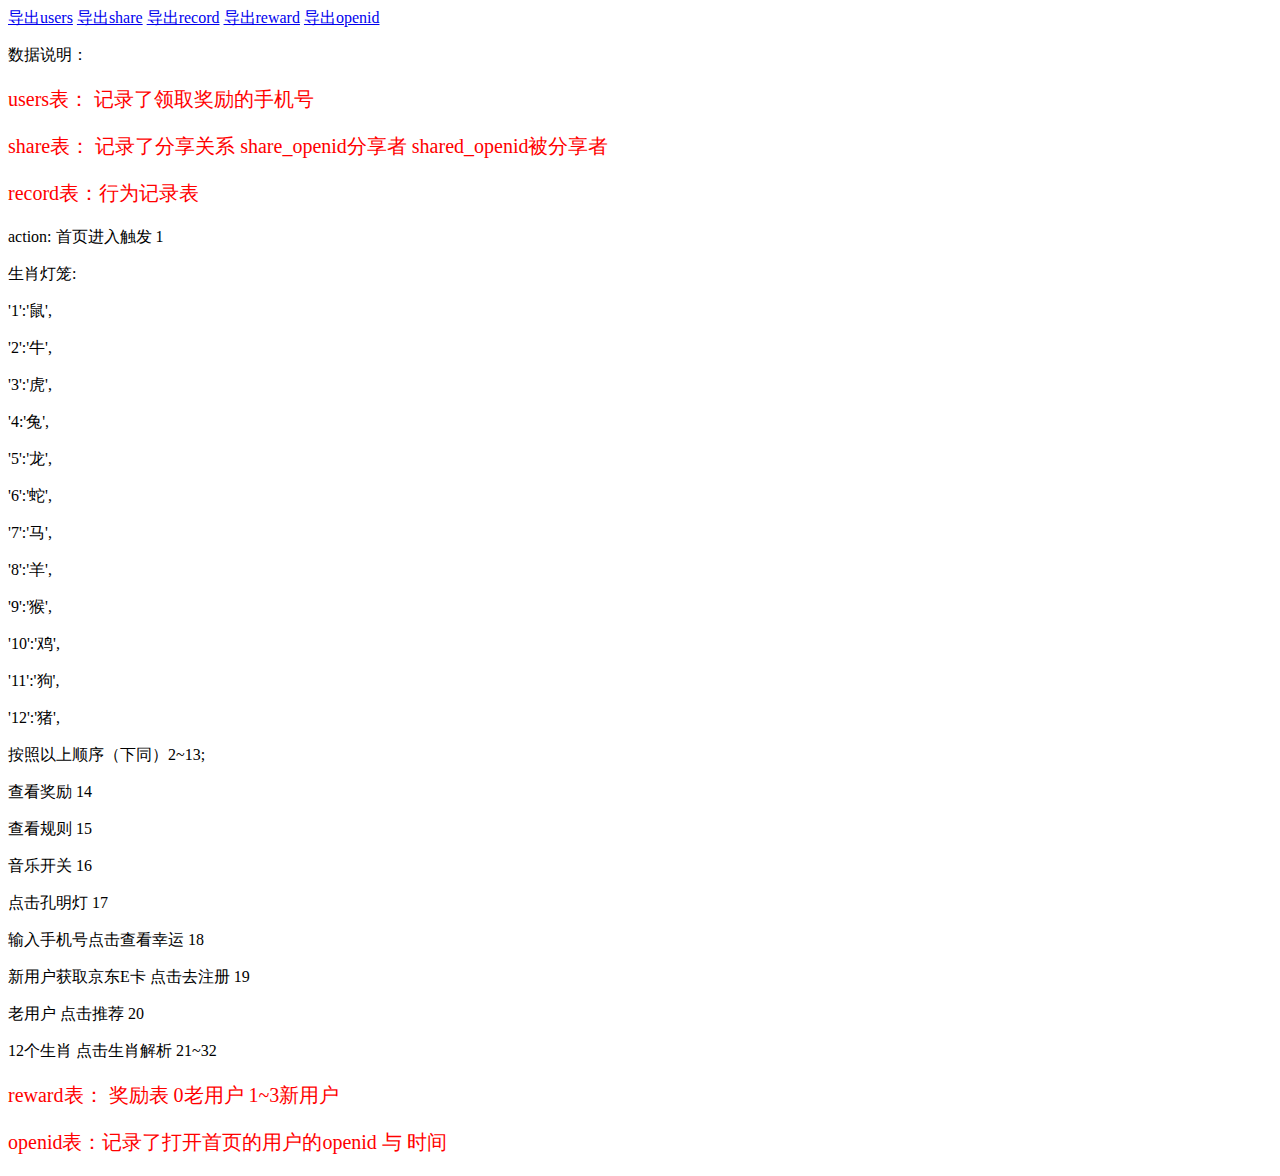
<file: export/index.html>
<!DOCTYPE html>
<html>
<head>
	<title>数据导出</title>
	<meta charset="utf-8">
</head>
<body>
<style type="text/css">
.table{
	font-size: 20px;
	color: red;
}
</style>
<a href='export.php?tableName=users'>导出users</a>
<a href='export.php?tableName=share'>导出share</a>
<a href='export.php?tableName=record'>导出record</a>
<a href='export.php?tableName=reward'>导出reward</a>
<a href='export.php?tableName=openid'>导出openid</a>
<p>数据说明：</p>
<p class="table">users表： 记录了领取奖励的手机号</p>
<p class="table">share表： 记录了分享关系 share_openid分享者 shared_openid被分享者</p>
<p class="table">record表：行为记录表</p>
<p>action: 首页进入触发 1</p>
<p>生肖灯笼:	</p>
<p> 		'1':'鼠',</p>
<p>			'2':'牛',</p>
<p>			'3':'虎',</p>
<p>			'4:'兔',</p>
<p>			'5':'龙',</p>
<p>			'6':'蛇',</p>
<p>			'7':'马',</p>
<p>			'8':'羊',</p>
<p>			'9':'猴',</p>
<p>			'10':'鸡',</p>
<p>			'11':'狗',</p>
<p>			'12':'猪', </p>
<p>按照以上顺序（下同）2~13;</p>
<p>查看奖励 14</p>
<p>查看规则 15</p>
<p>音乐开关 16</p>
<p>点击孔明灯 17</p>
<p>输入手机号点击查看幸运  18</p>
<p>新用户获取京东E卡 点击去注册 19</p>
<p>老用户 点击推荐 20</p>
<p>12个生肖 点击生肖解析 21~32</p>
<p class="table">reward表： 奖励表 0老用户 1~3新用户</p>
<p class="table">openid表：记录了打开首页的用户的openid 与 时间</p>
</body>
</html>
</file>
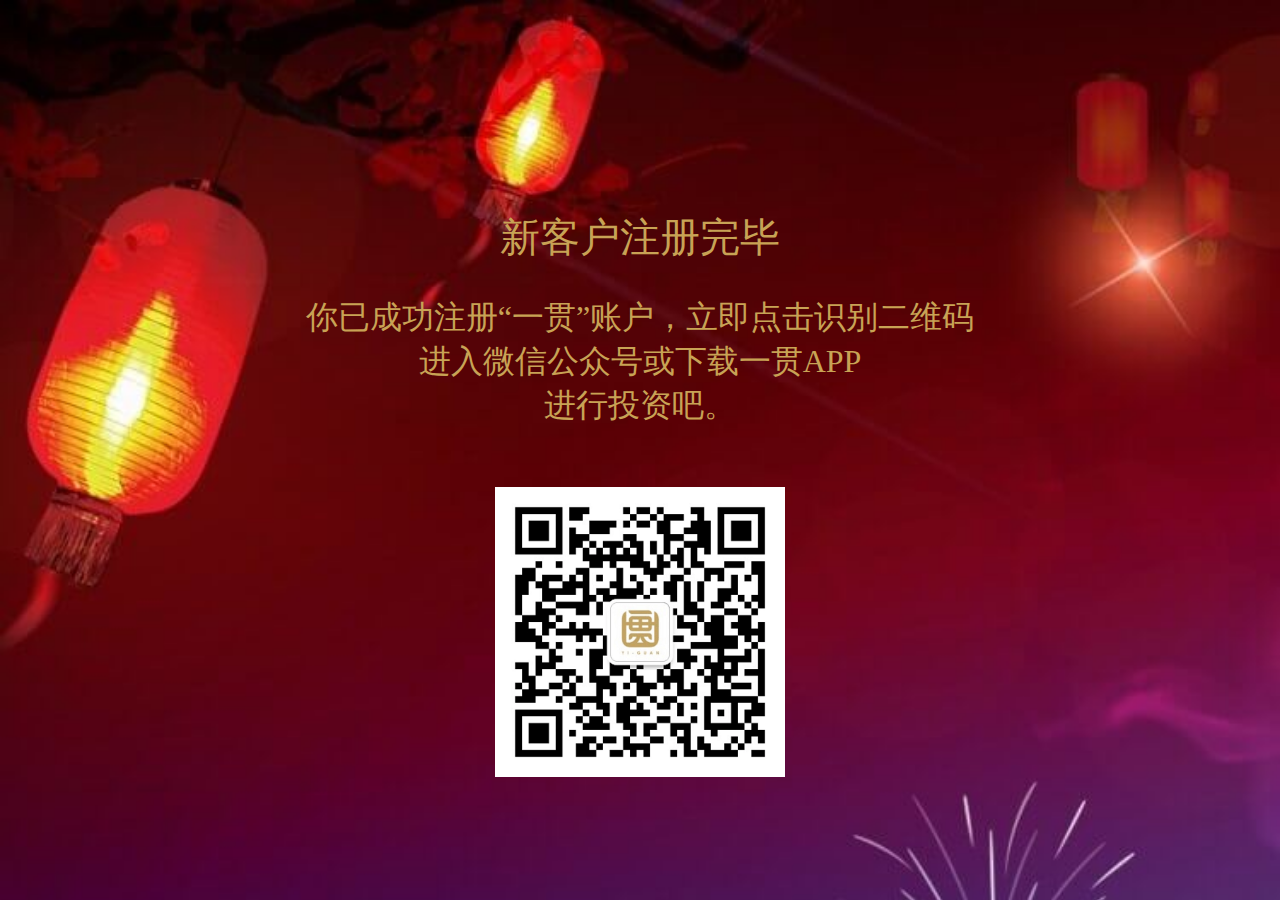
<file: register.html>
<!DOCTYPE html>
<html>
<head>
	<title>新客户注册完毕</title>
	<meta charset="utf-8">
	<meta name="viewport" content="750,user-scalable=no">
	<!-- <link rel="stylesheet" type="text/css" href="../css/tour.css"> -->
	<link rel="stylesheet" type="text/css" href="css/noactivity.css">
	<script src="https://res.wx.qq.com/open/js/jweixin-1.0.0.js"></script>
	<script src="js/jquery-1.4.4.min.js"></script>
</head>
<body>
	<div id="reward" class="width-height-100" >
		<div id="reward-content">
			<p id="reward-title" style='font-size:40px;'>新客户注册完毕</p>
			<!-- <p>你已在本活动中已获得<span id="money"></span>元现金奖励</p> -->
			<p style="margin: 0 auto;font-family: '微软雅黑 Light';width: 75%;text-align: center;font-size:32px;margin-bottom: 60px;color: #c8a355;line-height: 44px;" id="first_condition">你已成功注册“一贯”账户，立即点击识别二维码</br>进入微信公众号或下载一贯APP</br>进行投资吧。</p>
			
			<img src="images/qrcode.png" class='register-code'/>
			<p style='font-size: 26px;color: #c8a355;line-height: 40px'></p>
		</div>
	</div>
</body>
</html>
</file>
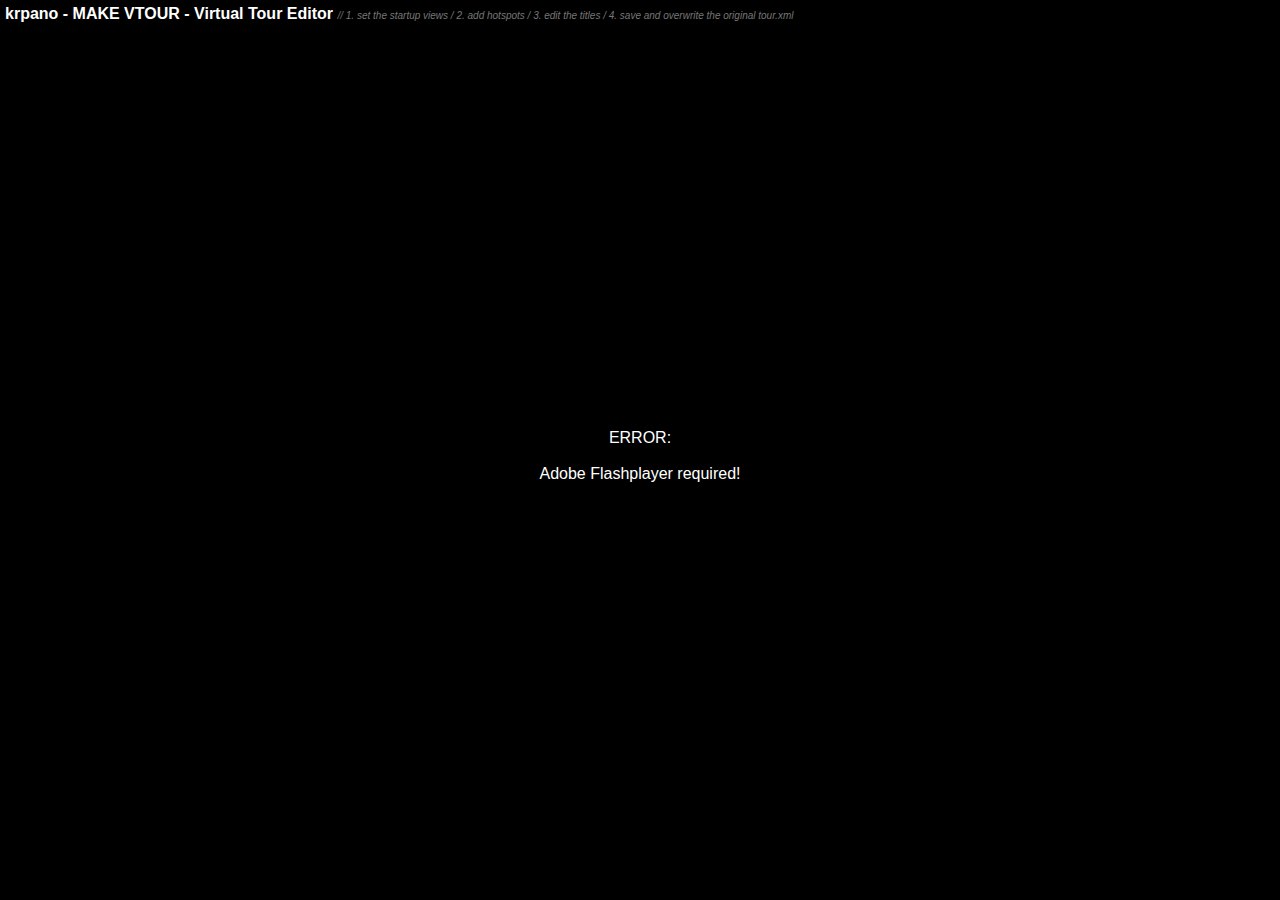
<file: tour_editor.html>
<!DOCTYPE html>
<html>
<head>
	<title>krpano - MAKE VTOUR - Virtual Tour Editor</title>
	<meta name="viewport" content="target-densitydpi=device-dpi, width=device-width, initial-scale=1.0, minimum-scale=1.0, maximum-scale=1.0, minimal-ui" />
	<meta name="apple-mobile-web-app-capable" content="yes" />
	<meta http-equiv="Content-Type" content="text/html;charset=utf-8" />
	<meta http-equiv="x-ua-compatible" content="IE=edge" />
	<style>
		@-ms-viewport { width: device-width; }
		@media only screen and (min-device-width: 800px) { html { overflow:hidden; } }
		html { height:100%; }
		body { height:100%; overflow: hidden; margin:0; padding:0; font-family:Arial, Helvetica, sans-serif; font-size:16px; color:#FFFFFF; background-color:#000000; }
		a{ color:#AAAAAA; text-decoration:underline; }
		a:hover{ color:#FFFFFF; text-decoration:underline; }
	</style>
</head>
<body>

<script src="tour.js"></script>

<div id="title" style="width:100%; height:20px; padding:5px; font-size:16px;"><b>krpano - MAKE VTOUR - Virtual Tour Editor</b> <span style="font-size:10px; font-style:italic; color:#777777;">// 1. set the startup views / 2. add hotspots / 3. edit the titles / 4. save and overwrite the original tour.xml</span></div>
<div id="pano" style="width:100%; height:95%;">
	<noscript><table style="width:100%;height:100%;"><tr style="vertical-align:middle;"><td><div style="text-align:center;">ERROR:<br/><br/>Javascript not activated<br/><br/></div></td></tr></table></noscript>
	<script>
		var vars = {};
		vars["plugin[vtoureditor].url"] = "plugins/vtoureditor.swf";
		vars["plugin[vtoureditor].keep"] = true;
		
		embedpano({swf:"tour.swf", xml:"tour.xml", target:"pano", flash:"only", passQueryParameters:false, vars:vars});
		
		function resize()
		{
			var th = document.getElementById("title").clientHeight;
			var ph = (typeof(window.innerHeight) == 'number') ? window.innerHeight : ((document.documentElement && document.documentElement.clientHeight) ? document.documentElement.clientHeight : ((document.body && document.body.clientHeight) ? document.body.clientHeight : 500));
			
			document.getElementById("pano").style.height = (ph-th)+"px"
		}
		
		window.onresize = resize;
		
		resize();
	</script>
</div>

</body>
</html>
</file>
<file: css/tour.css>
@-ms-viewport { width:device-width; }
@media only screen and (min-device-width:800px) { html { overflow:hidden; } }
html { height:100%; }
/*img { background-color: #10183a }*/
body { 
	height:100%; 
	overflow:hidden;
	margin:0; padding:0;
	font-family: 'Microsoft YaHei', 微软雅黑;
	font-size:16px;
	color:#FFFFFF;
	/*background-color:#000000;*/
}
/*background-color: #7c171a;*/
a.big-link{
	color: #fff;
	text-decoration: none;
}
a.big-link .color-style{
	color: #45bee0;
}
#content{
	/*transform:rotate(-7deg);*/
	/*-ms-transform:rotate(-7deg);*/ 	/* IE 9 */
	/*-moz-transform:rotate(-7deg);*/ 	/* Firefox */
	/*-webkit-transform:rotate(-7deg);*/ /* Safari 和 Chrome */
	/*-o-transform:rotate(-7deg);*/	/* Opera */
	/*top: 70px;*/
}
.fate-box p{
	margin: 3px 0 3px 0;
}
.return-index{
	position: fixed;
	top: 50px;
	left: 50px;
	z-index: 500000;
}
.outPopWindow{
	overflow-x: hidden;
	width:100%;
	height: 100%;
	z-index:3200;
	position:absolute;
	display:none;
	text-align: center;
	background-image: url('../images/background.jpg');
	background-size: cover;
}
.outPopWindow-1{
	overflow-x: hidden;
	/*width:100%;
	height: 100%;*/
	z-index:3200;
	position:absolute;
	display:none;
	text-align: center;
	background-image: url('../images/background_detail.jpg');
	background-size: cover;
}
.reveal-modal .content{
	text-align: center;
	/*margin-right: 120px;*/
	font-size: 24px;
}
.reveal-modal,.reveal-modal-bg{
	/*transform:rotate(7deg);*/
	/*-ms-transform:rotate(7deg); */	/* IE 9 */
	/*-moz-transform:rotate(7deg);*/	/* Firefox */
	/*-webkit-transform:rotate(7deg);*/ /* Safari 和 Chrome */
	/*o-transform:rotate(7deg);*/ 	/* Opera */
}
.description{
	color: #2e97b5;
	font-size: 18px;
}
.width-height-100{
	width:100%;
	height:100%;
}
.xingzuo-title{
	position:absolute;
	top:198px;
	left:0;
	font-family:'微软雅黑';
	font-size:36px;
	text-align:center;
	width:100%;
}
.xingzuo-image {
    position: absolute;
    top: 240px;
    left: 234px;
}
.future-div {
    position: absolute;
    left: 0;
    bottom: 80px;
}
.future-button{
	position: relative;
    width: 253px;
    height: 85px;
    font-size: 36px;
    margin-left: auto;
    margin-right: auto;
    background-image: url(../images/analyise.png);
    /*background-size: cover;
    padding: 10px 0 4px 0;*/
}
#future-button-text{
	/*position: absolute;*/
	/*top: 0;
	left: 0;*/
	width: 100%;
	text-align: center;
	color: #fff;
	line-height: 85px;
}
#xingzuo-content{
	overflow-x: hidden;
	width:100%;
	height: 100%;
	z-index:3200;
	position:absolute;
	display:none;
	text-align: center;
	background-image: url('../images/background_detail.jpg');
	background-size: cover;
}
.all-fate{
	margin-top:0;
	position: absolute;
	left: 0;
	top: 50px;
	width: 50%;
}
.reveal-modal .title{
	line-height: 40px;
	text-align: center;
	border-radius: 4px;
	width: 120px;
	height: 40px;
	background-color: #2996af;
	font-size: 22px;
	color: #fff;
	margin-left: auto;
	margin-right: auto;
}
.fate-box .title{
	line-height: 40px;
	text-align: center;
	border-radius: 4px;
	width: 120px;
	height: 40px;
	background-color: #2996af;
	font-size: 22px;
	float: right;
	color: #fff;
	margin-bottom: 7px;
}
.fate-box .health-title{
	line-height: 40px;
	text-align: center;
	border-radius: 4px;
	width: 120px;
	height: 40px;
	background-color: #2996af;
	font-size: 22px;
	color: #fff;
	margin-bottom: 7px;
	/*float: right;*/
}
.fate-box .content{
	margin-top: 13px;
	width: 100%;
	height:300px;
	font-size: 18px;
	float: right;
	text-align: right;
}
.fate-box .content{
	margin-top: 0;
	margin-bottom: 11px;
}

.partner{
	position: absolute;
	top: 300px;
	left: 0;
	width: 50%;
}
.partner-box{
	float: right;
	width: 300px;
	height:80px;
	text-align: right;
}
.partner-name{
	padding-left: 10px;
	font-size: 18px;
}

.money{
	position: absolute;
	top: 420px;
	width: 100%;
	left: 0;
}
.money-left{
	width: 37%;
	float: left;
	text-align: right;
	font-size: 22px;
}
.money-right{
	width: 40%;
	float: left;
	text-align:left;
	font-size: 22px;
	padding-left: 22px;
}
.money-right-head{
	font-size: 50px;
	color: #2e97b5;
}
.money-right-content{
	font-size: 22px;
	color: #2e97b5;
}
.money-right-tail{
	font-size: 40px;
	color: #3bb8dc;
}
.health{
	position: absolute;
	left: 0;
	width: 100%;
	top: 770px;
}
.healthy{
	position: absolute;
	left: 0;
	width: 40%;
	top: 900px;
	text-align: right;
}
.health-box{
	width: 100%;
	float: right;
	padding-left: 22px;
	text-align:right;
}
#loading {
	width:100%;
	height:100%;
	z-index:3003;
	position:absolute;
	background-color: #10183a;
}

#tutorial {
	width: 100%;
	height: 100%;
	z-index: 100;
	position: absolute;
	background: url("../images/tutorial.png");
	background-size: cover;
	display: none;
}

#loading-img {
	margin:auto;
	position: absolute;
	top:0;
	left:0;
	right:0;
	bottom:0;
}
#cover {
    height: 100%;
    width: 100%;
    background-color: #000816;
    opacity: 0.5;
    /* z-index: 2; */
}
.activity{
	display:none;
	width: 100%;
    height: 100%;
    z-index: 100;
    position: absolute;
    /* visibility: hidden; */
    background-image: url(../images/background_detail.jpg);
	background-size: cover;
}
#no-acitvity {
	text-align: center;
    top: 336px;
    position: absolute;
    left: 80px;
    right: 80px;
    width: 590px;
    height: 297px;
    background-image: url(../images/reward_bg.png);
    border-radius: 4px;
   /* overflow: hidden;*/
    background-size: cover;
}
.two-code {
    /*margin: 54px 160px 50px 160px;*/
    /*position: absolute;*/
    padding: 1000px;
    margin: -1000px;
}
.close {
    right: -30px;
    top: -15px;
    position: absolute;
}
.activity-title {
    color: #fff;
    font-size: 36px;
    font-family: '微软雅黑 Regular';
    text-align: center;
    width: 100%;
    display: inline-block;
    margin-bottom: 28px;
}
.acitvity-tips {
    color: #fff;
    font-size: 26px;
    font-family: '微软雅黑 Light';
    text-align: center;
    width: 100%;
    display: inline-block;
    line-height: 38px;
    opacity: 0.7;
    padding-left: 8px;
}
#reward-content {
    /* position: absolute; */
    /* top: 200px; */
    font-size: 26px;
    text-align: center;
    margin-top: 200px;
    overflow: hidden;
}
#reward-content #reward-title {
    font-size: 30px;
}
#register-content {
    margin-top: 200px;
    text-align: center;
    overflow: hidden;
}
#register-content>.acitvity-tips{
    opacity: 0.7;
}
.register-code {
    margin-top: 60px;
    width: 280px;
    height: 280px;
    border: none;
}
#rule-content {
	margin-top: 120px;
	text-align: center;
	margin-left: 50px;
	margin-right: 50px;
	z-index: 2;
}
.rule-tips{
	color: #fff;
	font-size: 26px;
	font-family: '微软雅黑 Light';
	line-height: 34px;
	margin-bottom: 18px;
	display: inline-block;
	text-align: justify;
	width: 100%;
}
.see-rule-cover{
    position: absolute;
    top: 0;
    z-index: 1;
    width: 100%;
    height: 100%;
    background-color: #000;
    opacity: 0.3;
}
.center-style{
	text-align: center;
}
.rule-title {
	color: #fff;
	font-size: 30px;
	font-family: '微软雅黑 Regular';
	text-align: center;
	width: 100%;
	display: inline-block;
	margin-bottom: 30px;
    line-height: 30px;
}

.my-reveal-modal-bg {
	position: fixed;
	height: 100%;
	width: 100%;
    background-color: #000;
	z-index: 100;
	opacity: 0.4;
	top: 0;
	left: 0;
}
.img2 {
    margin: -1000px;
    padding: 1000px;
}
.img1 {
    margin: -1000px;
    padding: 1000px;
}
.background{
	margin-top: 54px;
	margin-bottom: 30px;
	overflow: hidden;
}
.new_window {
    background-image: url(../images/reward_bg.png);
    /*opacity: 0.7;*/
    z-index: 3201;
    text-align: center;
    top: 274px;
    width: 590px;
    left: 80px;
    position: absolute;
    height: 297px;
    background-size: cover;
}
.window_close {
    position: absolute;
    right: -30px;
    top: -15px;
}
.window_title {
    font-size: 30px;
    color: #fff;
    display: inline-block;
    margin-top: 78px;
    margin-bottom: 30px;
}
.window_content {
    color: #fff;
    font-size: 26px;
    display: inline-block;
    width: 100%;
    opacity: 0.7;
    font-family: '微软 雅黑 Light';
}
#activity,#reward,#register,#see-rule{
	width: 100%;
    height: 1333px;
    z-index: 100;
    position: absolute;
    background-color: rgba(0,0,0,.4);
    background-image: url(../images/background_detail.jpg);
    text-align: center;
	background-size: cover;	
}
span.rule-tips.first{
	margin-left: -82px;
}
span.activity-title.margin-top {
    margin-top: 70px;
}
.app_window {
    width: 681px;
    min-height: 987px;
    position: absolute;
    top: 132px;
    left: 34px;
    background-image: url(../images/background_yiguan.png);
    border-radius: 4px;
    border: none;
    z-index: 3210;
	background-size: cover;
	right: 32px;
	text-align: center;
}
.app_close {
    position: absolute;
    top: -20px;
    right: -0px;
}
span.app_title {
    text-align: center;
    width: 100%;
    display: inline-block;
    margin-top: 36px;
    margin-bottom: 66px;
    color: #fff;
    font-size: 36px;
    line-height: 36px;
}
.app_text {
	color: #fff;
    font-size: 24px;
    font-family: '微软雅黑 Light';
    line-height: 36px;
    display: inline-block;
    text-align: justify;
    padding: 0 84px 0 80px;
}
.app_text p {
    margin: 23px 0;
}
.app_detail {
    position: absolute;
    top: 30px;
    right: 30px;
}
.return_to_main{
	position: absolute;
	bottom: 200px;
	left: 350px;
}
.future-title{
	text-align:center;
	font-size: 30px;
	margin: 100px 0 30px 0;
}
.future-text{
	font-size: 26px;
	min-width:560px;
	margin:0 75px;
	text-align: justify;
	width: 560px;
	line-height: 32px;
	padding:0 20px;
}
.future-text span{
	color:#efbf5a; 
}
.phone-title{
	text-align: center;
    font-size: 36px;
    color: #c8a355;
    line-height: 36px;
}
.phone-title:first-of-type{
	margin-bottom: 28px;
	margin-top: 300px;
}
.phone-input{
	width:550px;
	margin:50px auto 0px auto;
	height:88px;
	font-size: 24px;
	color:#fff;
	padding: 0 18px;
	background: transparent;
	box-sizing: border-box;
	border-radius: 10px;
	border:1px solid #dcdcdc;
}
.phone-btn{
	background: url('../images/btn_phone.png');
	display: block;
	width:283px;
	height:65px;
	margin:0 auto;
	border: none;
	color:#fff;
	font-size: 36px;
	margin-top: 60px;
}
.phone-outer{
	width: 500px;
	height: 260px;
	padding-top: 30px;
	text-align: center;
	background-color: #204373;
}
.phone-outer button{
	float: right;
	margin-top: 30px;
	margin-right: 30px;
	background: url('../images/close.png');
	width: 23px;
	height: 23px;
	outline: none;
	border: none;
}
.phone-outer h1{
	font-size: 30px;
	color: #fff;
	line-height: 30px;
	margin-bottom: 30px;
	text-align: center;
}
.phone-outer p{
	font-size: 26px;
	color: #fff;
	line-height: 26px;
	opacity: 0.7;
	text-align: center;
}
#invite .invite-title{

	color: #c8a355;
	font-size: 36px;
	text-align:center;
	line-height: 36px;
	margin-top: 200px;
	margin-bottom: 40px;
}
#invite .another-invite-title{
	color: #c8a355;
	font-size: 72px;
	text-align:center;
	line-height: 72px;
	margin-bottom: 100px;
}
#invite p{
	margin-left: auto;
	margin-right: auto;
	width: 618px;
	font-size: 24px;
	padding-bottom: 10px;
	color: #fff;
	line-height: 50px;
}
#invite .invite-btn{
	width:283px;
	height:65px;
	border-radius: 10px;
	background: url(../images/btn_phone.png);
    background-size: cover;
	margin:0 auto;
	border: none;
	color:#fff;
	font-size: 26px;
	display: block;
	outline: none;
	margin-top: 50px;
}
#invite h1{
	/*font-weight: lighter;*/
	text-align: center;
	font-size: 22px;
	color: #fff;
	opacity: 0.4;
	margin-top: 30px;
}
#experience{
	/*width: 100%;*/
	padding-top: 160px;
	height: 1200px;
	padding-left: 90px;
    padding-right: 90px;
}
#experience .money-title{
	color: #c8a355;
	font-size: 36px;
	text-align:center;
	line-height: 36px;
	margin-bottom: 50px;
}
#experience .another-money-title{
	color: #c8a355;
	font-size: 120px;
	text-align:center;
	line-height: 120px;
	margin-bottom: 54px;
}
.money_unit{
	font-size: 60px;
}
#experience .third-money-title{
	color: #c8a355;
	font-size: 36px;
	text-align:center;
	line-height: 36px;
	margin-bottom: 48px;
}
#experience p{
	width: 618px;
	font-size: 26px;
	font-weight: lighter;
	padding-bottom: 10px;
	color: #fff;
	margin-left: auto;
	margin-right: auto;
}
#experience button{
	width: 303px;
    height: 65px;
    background: url(../images/experience.png);
    background-size: cover;
    margin: 0 auto;
    color: #fff;
    font-size: 36px;
    display: block;
    border: none;
    margin-top: 60px;
    line-height: 65px;
}
.use_condition{
	color: #c8a355;
	font-size: 26px;
	line-height: 32px;
	margin-bottom: 28px;
	text-align: left;
}
.receive_condition{
	color: #fff;
	font-size: 24px;
	font-family: '微软 雅黑 Light';
	line-height: 42px;
	text-align: justify;
	margin-top: 40px;
}
.reward_tip{
	color: #fff;
	font-size: 24px;
	font-family: '微软 雅黑 Light';
	line-height: 32px;
	text-align: justify;
	margin-top: 26px;
	margin-bottom: 60px;
}
.input_tip{
	margin-top: 30px;
    color: #fff;
    opacity: 0.4;
    font-family: '微软雅黑 Light';
    font-size: 22px;
    text-align: left;
    margin-left: 100px;
}

#click_area{ 
	width: 570px;
	height: 100px;
	top: 224px;
	left: 105px;
	z-index: 5;
    position: absolute;
}
.content-title {
    margin-top: 36px;
    margin-bottom: 60px;
    text-align: center;
    font-size: 36px;
}

.title2{
	margin-top: 36px;
}
.content_style {
    color: #fff;
    font-size: 24px;
    line-height: 36px;
    text-align: justify;
        /*padding: 0 30px;*/
}
.more_detail {
    background-color: #c8a355;
    width: 200px;
    height: 60px;
    text-align: center;
    color: #fff;
    font-size: 26px;
    margin-top: 60px;
    border-radius: 10px;
    line-height: 60px;
    margin-left: 165px;
}
.title-style{
	font-size: 30px;
	float: left;
	line-height: 30px;
	text-align:left;
}
.background-cover{
	background-color: #000;
    z-index: 3200;
    display: none;
    opacity: 0.4;
    position: absolute;
    top: 0;
    width: 100%;
    height: 100%;
}
.click-tips{
	top: 130px;
	right:114px;
	position: absolute;
}
#ensure{
	text-align: center;
    top: 585px;
    position: absolute;
    left: 85px;
    right: 85px;
    width: 580px;
    height: 270px;
    background: #7c171a;
    border-radius: 20px;
    overflow: hidden;
    padding-top: 20px;
} 
#ensure p{
	font-size: 26px;
	text-align: center;
}
.sure_btn{
	background-color: #c8a355;
    width: 150px;
    height: 60px;
    text-align: center;
    color: #fff;
    font-size: 26px;
    border-radius: 10px;
    line-height: 60px;
}
#sure_btn{
	/*margin-left: 50px;*/
	margin-right: 100px;
	margin-top: 30px;
}

div#carousel {
    position: absolute;
    top: 210px;
    width: 580px;
    height: 816px;
    left: 85px;
    background:url(../images/carousel.png) no-repeat;
    background-size: cover;
}
.swiper-container {
	height: 588px;
}
.swiper-pagination {
    margin-top: 36px;
    margin-bottom: 30px;
    /*margin-left: 230px;*/
}
.swiper-pagination-bullet {
    width: 10px;
    height: 10px;
    display: inline-block;
    border-radius: 100%;
    background: #5c5761;
    opacity: .2;
    margin: 0 5px;
}
.swiper-pagination-bullet-active {
    opacity: 1;
    background: #fe6848;
}
.carousel_div {
    position: absolute;
    top: 0;
    z-index: 2;
    width: 580px;
    height: 100%;
    background-image: 
}
img.Chinese_Zodiac {
    position: absolute;
    z-index: 2;
    top: 44px;;
    left: 43%;
}
.content-style {
    color: #5c5761;
    width: 580px;
    position: absolute;
    top: 170px;
}
.list-block{
	font-size: 22px;
	float: left;
	/*margin-bottom: 30px;*/
	text-align: justify;
	padding: 0 74px 0 76px; 
}
.title1{
	color: #df1717;
    font-size: 30px;
    margin-top: 20px;
}
span.list_title {
    display: inline-block;
    margin: 20px 0;
    width: 100%;
    font-size: 30px;
    line-height: 30px;
}
span.list_content {
    font-size: 26px;
    line-height: 26px;
}
.list_festival {
    float: left;
    height: 112px;
    width: 520px;
    border-top: 2px solid #5c5761;
    border-bottom: 2px solid #5c5761;
    margin: 0 30px;
    position: absolute;
    top: 580px;
}
span.pull_left {
    height: 100%;
    display: inline-table;
    width: 50%;
    float: left;
    font-size: 36px;
    padding-top: 40px;
    color: #5c5761;
    line-height:36px;
}
span.pull_right {
    height: 100%;
    display: inline-table;
    width: 50%;
    float: left;
    font-size: 50px;
    padding-top: 30px;
    color: #5c5761;
    line-height:50px;
}
.list_bottom {
    float: left;
    height: 60px;
    padding: 0;
    margin: 28px 0;
    width:100%;
    top: 698px;
    position: absolute;
}
.btn_style{
	display: inline-block;
    width: 230px;
    float: left;
    margin-left: 30px;
    font-size: 30px;
    color: #fff;
    height: 60px;
    line-height: 60px;
    background-color: #756f7c;/*756f7c;*/
    border-radius: 10px;
    cursor: pointer;
}
span.vertical {
    height: 56px;
    display: inline-block;
    width: 0px;
    font-size: 50px;
    color: #5c5761;
    line-height: 100%;
    float: left;
    margin-left: 23px;
    margin-right: 7px;
}
.content-style p{
	font-size: 26px;
    line-height: 36px;
    margin: 0;
}
.see_reward {
    background-image: url(../images/btn_phone.png);
    width: 283px;
    height: 65px;
    border-radius: 10px;
    color: #fff;
    font-size: 36px;
    text-align: center;
    border: none;
    margin-top: 160px;
    line-height: 65px;
    margin-left: 150px;
    background-size: cover;
}
span.manage_3 p {
    margin-top: 10px;
}
.Zodiac_fate,.Zodiac_form { width: 580px;}
.Zodiac_fate .dots,.Zodiac_form .dots { position: absolute; left: 0; right: 0; bottom: 10px;}
.Zodiac_fate .dots li ,.Zodiac_form .dots li
{ 
	display: inline-block; 
	width: 16px; 
	height: 16px; 
	margin: 0 5px; 
	text-indent: -999em; 
	border: 2px solid #fff; 
	border-radius: 8px; 
	cursor: pointer; 
	opacity: .4; 
	-webkit-transition: background .5s, opacity .5s; 
	-moz-transition: background .5s, opacity .5s; 
	transition: background .5s, opacity .5s;
}
.Zodiac_fate .dots li ,.Zodiac_form .dots li
{
	border:1px solid #756f7c;
	background: #756f7c;
	opacity: 1;
}
.Zodiac_fate .dots li.active ,.Zodiac_form .dots li.active
{
	border:1px solid #e87651;
	background: #e87651;
	opacity: 1;
}
.Zodiac_fate ul, ol ,.Zodiac_form ul,ol{ padding: 0;}

.banner { position: relative; overflow: auto; text-align: center;min-height:430px;}
.banner li { list-style: none; }
.banner ul li { float: left; }
input.see_reward {
    background-color: #966425;
    width: 250px;
    height: 85px;
    border-radius: 10px;
    color: #fff;
    font-size: 36px;
    text-align: center;
    border: none;
    margin-top: 120px;
}
.banner .arrow { position: absolute; top: 184px;}
.banner #al { left: 10px;}
.banner #ar { right: 10px;}
.banner #al2 { left: 10px;}
.banner #ar2 { right: 10px;}


.future-to-index {
    position: relative;
    top: 0;
    text-align: center;
    left: 290px;
    z-index: 2;
    width: 163px;
    right: 290px;
}
.future-to-index
{
position: relative;
top: 0;
text-align: center;
left: 290px;
z-index: 2;
width: 163px;
height: 294px;
right: 290px;
animation-name:myfirst;
animation-duration:5s;
animation-timing-function:linear;
animation-delay:1s;
animation-iteration-count:infinite;
animation-direction:alternate;
animation-play-state:running;
/* Firefox: */
-moz-animation-name:myfirst;
-moz-animation-duration:5s;
-moz-animation-timing-function:linear;
-moz-animation-delay:1s;
-moz-animation-iteration-count:infinite;
-moz-animation-direction:alternate;
-moz-animation-play-state:running;
/* Safari and Chrome: */
-webkit-animation-name:myfirst;
-webkit-animation-duration:5s;
-webkit-animation-timing-function:linear;
-webkit-animation-delay:1s;
-webkit-animation-iteration-count:infinite;
-webkit-animation-direction:alternate;
-webkit-animation-play-state:running;
/* Opera: */
-o-animation-name:myfirst;
-o-animation-duration:5s;
-o-animation-timing-function:linear;
-o-animation-delay:1s;
-o-animation-iteration-count:infinite;
-o-animation-direction:alternate;
-o-animation-play-state:running;
}

@keyframes myfirst
{
0%   {left:116px; top:0px;}

50%  {left:290px; top:0px;}

100% {left:470px; top:0px;}
}

@-moz-keyframes myfirst /* Firefox */
{
0%   { left:116px; top:0px;}

50%  {left:290px; top:0px;}

100% {left:470px; top:0px;}
}

@-webkit-keyframes myfirst /* Safari and Chrome */
{
0%   {left:116px; top:0px;}

50%  {left:290px; top:0px;}

100% {left:470px; top:0px;}
}

@-o-keyframes myfirst /* Opera */
{
0%   {left:116px; top:0px;}

50%  {left:290px; top:0px;}

100% {left:470px; top:0px;}
}
</file>
<file: css/noactivity.css>
body {
    height: 100%;
    overflow: hidden;
    margin: 0;
    padding: 0;
    font-family: 'Microsoft YaHei', 微软雅黑;
    font-size: 16px;
    color: #FFFFFF;
    background-color: #000000;
}
#cover {
    height: 100%;
    width: 100%;
    background-color: #000816;
    opacity: 0.5;
    /* z-index: 2; */
}
#activity,#register,#see-rule{
    width: 100%;
    height: 100%;
    z-index: 100;
    position: absolute;
    background: url(../images/background_detail.jpg) no-repeat;
    text-align: center;
    background-size: cover;
}
#reward{
    width: 100%;
    height: 100%;
    z-index: 100;
    position: absolute;
    background: url(../images/background_detail.jpg) no-repeat;
    text-align: center;
    background-size: cover;
}
#no-acitvity {
    margin: 160px 75px 30px 75px;
    width: 600px;
    height: 416px;
    background-color: #133471;
    opacity: 0.8;
    border-radius: 4px;
    text-align: center;
        /*padding-bottom: 30px;*/
        overflow: hidden;
}
.two-code {
    /*margin: 54px 240px 50px 240px;*/
    /*position: absolute;*/
    margin: -1000px;
    padding: 1000px;
}
.close {
    right: 105px;
    top: 190px;
    position: absolute;
}
.activity-title {
    color: #c8a355;
    font-size: 36px;
    font-family: '微软雅黑 Regular';
    text-align: center;
    width: 100%;
    display: inline-block;
    margin-bottom: 30px;
}
.acitvity-tips {
    color: #c8a355;
    font-size: 26px;
    font-family: '微软雅黑 Light';
    text-align: center;
    width: 100%;
    display: inline-block;
    line-height: 40px;
}
#reward-content {
    overflow: hidden;
    position: absolute;
    top: 170px;
    bottom: 0;
    width: 100%;
}
#reward-content #reward-title {
    font-size: 36px;
    color: #c8a355;
    margin-bottom: 30px;
}
#register-content {
    text-align: center;
    overflow: hidden;
    position: absolute;
    top: 166px;
    bottom: 0;
}
#register-content>.acitvity-tips{
    opacity: 0.7;
}
.register-code {
/*    margin-top: 60px;*/
    width: 290px;
    height: 290px;
    border: none;
    padding: 2000px;
    margin: -2000px;
}
#rule-content {
    margin-top: 150px;
    text-align: center;
    margin-left: 50px;
    margin-right: 50px;
}
.rule-tips{
    color: #fff;
    font-size: 26px;
    font-family: '微软雅黑 Light';
    line-height: 40px;
    opacity: 0.8;
    margin-bottom: 20px;
    display: inline-block;
    text-align: left;
}
.rule-title {
    color: #fff;
    font-size: 30px;
    font-family: '微软雅黑 Regular';
    text-align: center;
    width: 100%;
    display: inline-block;
    margin-bottom: 30px;
}
img.img1 {
    z-index: 101;
    position: relative;
    left: 42%;
    width: 320px;
    height: 320px;
}
img.img2 {
    /*z-index: 102;
    position: relative;
    left: 0;*/
    width: 400px;
    height: 400px;
    margin: -1000px;
    padding: 1000px;
}
.add-margin{
    margin-bottom: 60px;
}
.background{
    margin-top: 54px;
    margin-bottom: 30px;
}
</file>
